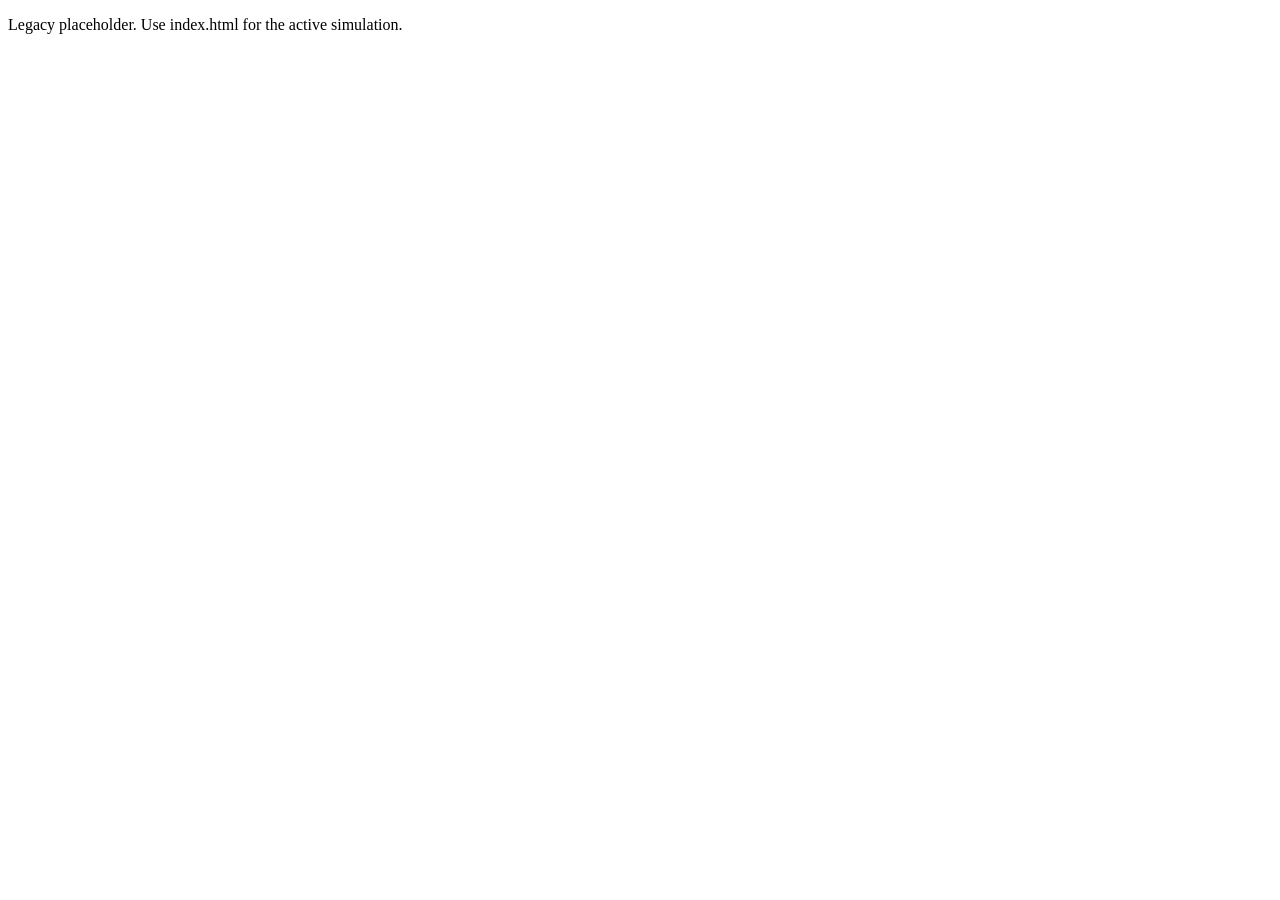
<file: popup.html>
<!doctype html>
<html lang="en">
  <head><meta charset="UTF-8" /><title>Legacy Placeholder</title></head>
  <body>
    <p>Legacy placeholder. Use index.html for the active simulation.</p>
  </body>
</html>
</file>
